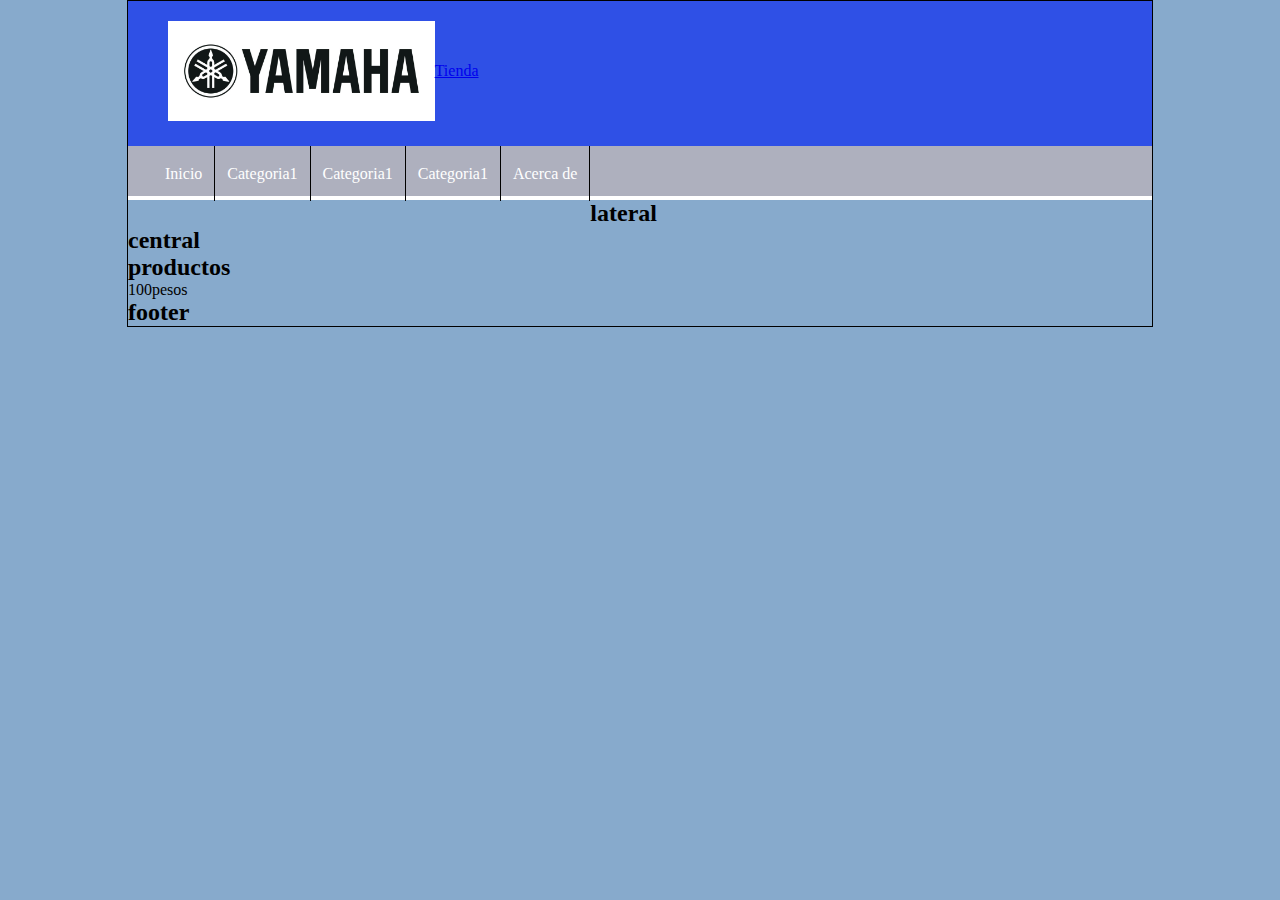
<file: index.html>
<!DOCTYPE html>
<html lang="es">
<head>
    <meta charset="UTF-8">
    <meta name="viewport" content="width=device-width, initial-scale=1.0">
    <link rel="stylesheet" href="style.css">
    <title>Proyecto PHP</title>
</head>
<body>
   
<div id="container">
<header id="header">
    <div id="logo">
        <img src="img/logo4.jpg" alt="Logo de la tienda">
        <a href="index.html">Tienda</a>

    </div>

</header>
<nav id="menu">
    <ul>
        <li>
            <a href="#">Inicio</a>
        </li>
        <li>
            <a href="#">Categoria1</a>
        </li>
        <li>
            <a href="#">Categoria1</a>
        </li>
        <li>
            <a href="#">Categoria1</a>
        </li>
        <li>
            <a href="#">Acerca de</a>   
        </li>
    </ul>
   
</nav>   
<div id="content">
    <aside id="lateral">
        <h2>lateral</h2>
    </aside>
    <div id="central">
        <h2>central</h2>
        <div class="product">
            <h2>productos</h2>
            <p>
                100pesos
            </p>
        </div>
    </div>
</div> 
<footer id="footer">
    <h2>footer</h2>
</footer>

</div>


</body>
</html>
</file>
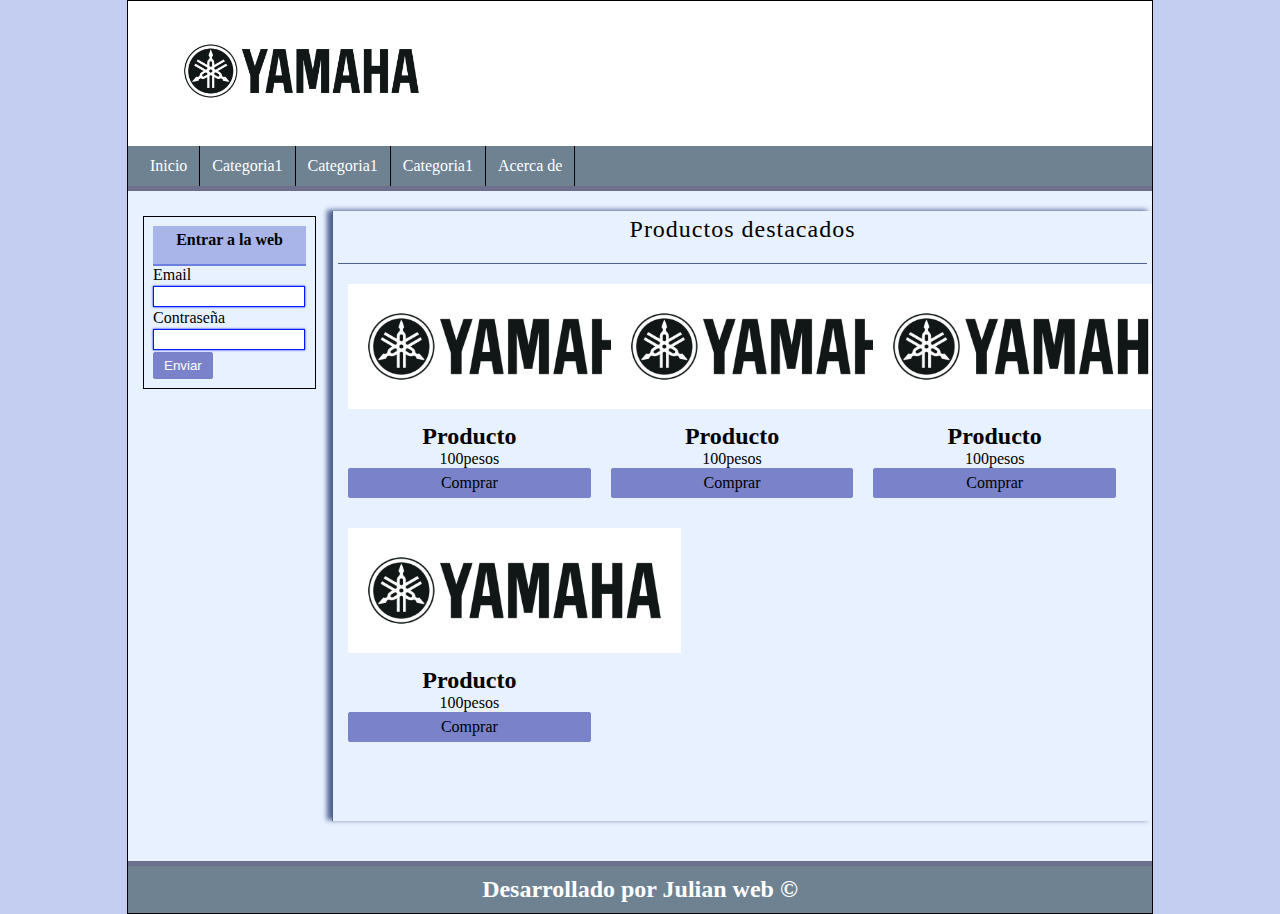
<file: index-maqueta.html>
<!DOCTYPE html>
<html lang="es">
<head>
    <meta charset="UTF-8">
    <meta name="viewport" content="width=device-width, initial-scale=1.0">
    <link rel="stylesheet" href="./assets/css/style.css">
    <title>Proyecto PHP</title>
</head>
<body>
   
<div id="container">
    <header id="header">
    <div id="logo">
        <img src="./assets/img/logo4.jpg" alt="Logo de la tienda">
        <a href="index.html"></a>

    </div>
    </header>

<nav id="menu">
    <ul>
        <li>
            <a href="#">Inicio</a>
        </li>
        <li>
            <a href="#">Categoria1</a>
        </li>
        <li>
            <a href="#">Categoria1</a>
        </li>
        <li>
            <a href="#">Categoria1</a>
        </li>
        <li>
            <a href="#">Acerca de</a>   
        </li>
    </ul>
</nav>  

    <div id="content">
        <aside id="lateral">
        <div id="login" class="block_aside">
            <h3>Entrar a la web</h3>

            <form action="#" method="post">

                <label for="email">Email</label>
                <input type="email" name="email">

                <label for="password">Contraseña</label>
                <input type="password" name="password">

                <input type="submit" value="Enviar">


            </form>


        </div>
        </aside>

<div id="central">
        <h1>Productos destacados</h1>
        <div class="product">
        <img src="./assets/img/logo4.jpg" alt="">
        <h2>Producto</h2>
        <p>100pesos</p>
        <a href="#" class="button">Comprar</a>
</div>

<div class="product">
        <img src="./assets/img/logo4.jpg" alt="">
        <h2>Producto</h2>
        <p>100pesos</p>
        <a href="#" class="button">Comprar</a>
</div>

<div class="product">
        <img src="./assets/img/logo4.jpg" alt="">
        <h2>Producto</h2>
        <p>100pesos</p>
        <a href="#" class="button">Comprar</a>
</div>
        
<div class="product">
        <img src="./assets/img/logo4.jpg" alt="">
        <h2>Producto</h2>
        <p>100pesos</p>
        <a href="#" class="button">Comprar</a>
</div>

</div>
    </div> 

    <footer id="footer">
    <h2>Desarrollado por Julian web &copy;</h2>
    </footer>


</div>





</body>
</html>
</file>
<file: style.css>
*{
    margin: 0px;
    padding: 0px;
}

body{

    background-color: rgb(135, 170, 204);
}


#container{
    width: 80%;
    margin: 0px auto;
    border: 1px solid black;
  
}

#header{
    height: 145px;
    background-color: rgb(47, 80, 230);
    color: white;
    text-align: center;
    line-height: 100px;
}

#logo{
    padding: 20px;
    margin-left: 20px;
    float: left;
}

#logo img{
    float: left;
    height: 100px;
}

#menu{
    background-color: rgb(174, 176, 190);
    color: white;
    height: 50px;
    border-bottom: 4px solid rgb(255, 255, 255);
}

#menu ul{
    list-style: none;
    text-decoration: none;
    margin: 0px auto;
    margin-left: 25px;
}

#menu ul li{
    line-height: 55px;
    float: left;
    border-right: 1px solid black;
}

#menu ul li a{
    display: block;
    color: white;
    text-decoration: none;
    padding-left: 12px;
    padding-right: 12px;  
}

#menu a:hover{
    background: lightslategray
}
</file>
<file: assets/css/style.css>
* {
  margin: 0px;
  padding: 0px;
}
body {
  background-color: rgb(195, 206, 241);
}

#container {
  width:80%;
  margin: 0px auto;
  border: 1px solid black;
}
#header {
  height:145px;
  background-color: rgb(255, 255, 255);
  color: white;
  text-align: center;
  line-height: 100px;
}
#logo{
  padding: 20px;
  margin-left: 20px;
  float: left;
}
#logo img{
  float: left;
  height: 100px;
}
#menu {
    background-color: rgb(110, 130, 146);
    color: white;
    height:40px;
    border-bottom: 5px solid rgb(110, 112, 141);
}

#menu ul{
    list-style: none;
    text-decoration: none;
    margin: 0px auto;
    margin-left: 10px;
}
#menu ul li{
    line-height:40px;
    float: left;
    border-right: 1px solid rgb(0, 0, 0);
}
#menu a{
    display: block;
    color: rgb(255, 255, 255);
    text-decoration: none;
    padding-left:12px;
    padding-right:12px;
}
#menu a:hover{
    background: rgb(43, 43, 43);
}
#content {
  margin: 0px auto;
  background: rgb(232, 241, 255);
  overflow: hidden;
}

/*barra lateral*/
#lateral {
    width:17%;
    min-height:650px;
    /* border: 1px solid black;*/
    margin-top: 20px;
    margin-left: 10px;
    float:left;
}

#lateral .block_aside{
    display: block;
    width: 88%;
    margin: 5px;
    padding: 9px;
    border: 1px solid black;
}

#lateral h3{
    display: block;
    color: black;
    width: 100%;
    text-align: center;
    align-items: center;
    padding-top: 5px;
    padding-bottom: 15px;
    font-size: 16px;
    font-weight: bold;
    background: rgb(169, 181, 233);
    border-bottom: 2px solid rgb(111, 127, 221);
}

input[type="text"],
input[type="password"],
input[type="email"]{
  display: block;
  width: 95%;
  margin-top: 2px;
  margin-bottom: 2px;
  border: 1px solid rgb(0, 26, 255);
  box-shadow:0px 0px 2px rgb(0, 26, 255);
  background: rgb(255, 255, 255);
  padding: 2px;
  color: rgb(87, 87, 87);
  transition: all 300ms;
}

input[type="text"]:focus,
input[type="password"]:focus,
input[type="email"]:focus{
  border: 1px solid rgb(0, 26, 255);
  color: black;
}

input[type="submit"],
input[type="button"],
.button{
  display: block;
  border-radius: 2px;
  padding: 5px;
  padding-left: 10px;
  padding-right: 10px;
  background:rgb(122, 130, 201);
  color: white;
  border: 1px solid rgb(122, 130, 201);
  cursor: pointer;
}





#central {
    width: 79%;
    min-height:600px;
    float: right;
    /* border: 1px solid black; */
    border-left: 1px solid rgb(80, 98, 145);
    box-shadow: -5px -1px 5px rgb(80, 98, 145);
    padding: 5px;
    margin-top: 20px;
}

#central h1{
  font-size: 24px;
  font-weight: normal;
  letter-spacing: 1px;
  text-align: center;
  border-bottom: 1px solid rgb(80, 98, 145);
  margin-bottom: 20px;
  padding: 20px;
  padding-top: 0px;
}

.product{
  width: 30%;
  float: left;
  margin-left: 10px;
  margin-right: 10px;
  margin-bottom: 30px;
  text-align: center;
}

.product img{
  height: 125px;
  margin-bottom: 10px;
}

.product a{
  color: black;
  text-decoration: none;
}

.product a:hover{
  color: white;
}

#footer{
  text-align: center;
  padding-top: 10px;
  padding-bottom: 10px;
  background: rgb(110, 130, 146);
  color: white;
  border-top: 5px solid rgb(110, 112, 141);
}
</file>
